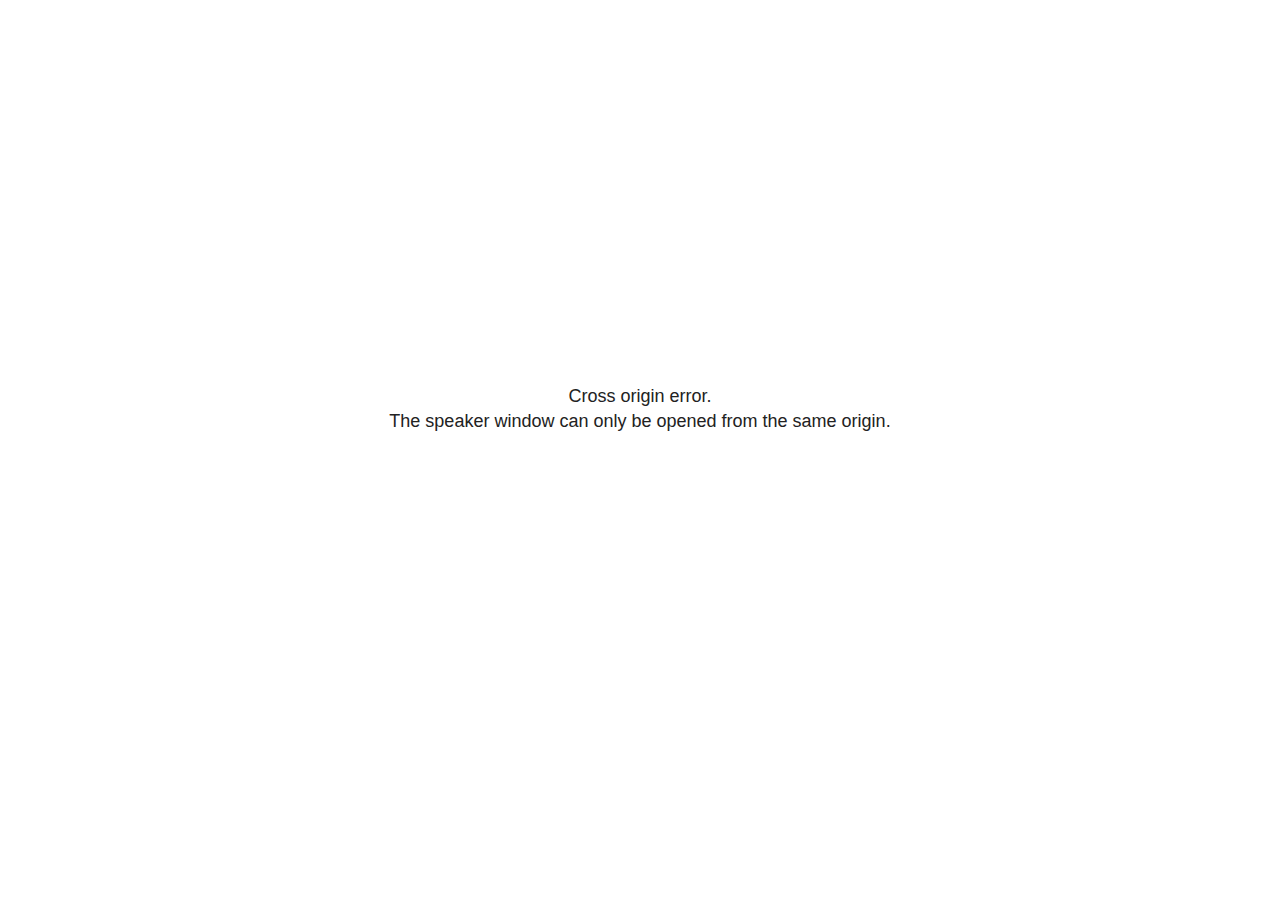
<file: NeurodivergentStudentsMathsStatistics_files/libs/revealjs/plugin/notes/speaker-view.html>
<!--
	NOTE: You need to build the notes plugin after making changes to this file.
-->
<html lang="en">
	<head>
		<meta charset="utf-8">

		<title>reveal.js - Speaker View</title>

		<style>
			body {
				font-family: Helvetica;
				font-size: 18px;
			}

			#current-slide,
			#upcoming-slide,
			#speaker-controls {
				padding: 6px;
				box-sizing: border-box;
				-moz-box-sizing: border-box;
			}

			#current-slide iframe,
			#upcoming-slide iframe {
				width: 100%;
				height: 100%;
				border: 1px solid #ddd;
			}

			#current-slide .label,
			#upcoming-slide .label {
				position: absolute;
				top: 10px;
				left: 10px;
				z-index: 2;
			}

			#connection-status {
				position: absolute;
				top: 0;
				left: 0;
				width: 100%;
				height: 100%;
				z-index: 20;
				padding: 30% 20% 20% 20%;
				font-size: 18px;
				color: #222;
				background: #fff;
				text-align: center;
				box-sizing: border-box;
				line-height: 1.4;
			}

			.overlay-element {
				height: 34px;
				line-height: 34px;
				padding: 0 10px;
				text-shadow: none;
				background: rgba( 220, 220, 220, 0.8 );
				color: #222;
				font-size: 14px;
			}

			.overlay-element.interactive:hover {
				background: rgba( 220, 220, 220, 1 );
			}

			#current-slide {
				position: absolute;
				width: 60%;
				height: 100%;
				top: 0;
				left: 0;
				padding-right: 0;
			}

			#upcoming-slide {
				position: absolute;
				width: 40%;
				height: 40%;
				right: 0;
				top: 0;
			}

			/* Speaker controls */
			#speaker-controls {
				position: absolute;
				top: 40%;
				right: 0;
				width: 40%;
				height: 60%;
				overflow: auto;
				font-size: 18px;
			}

				.speaker-controls-time.hidden,
				.speaker-controls-notes.hidden {
					display: none;
				}

				.speaker-controls-time .label,
				.speaker-controls-pace .label,
				.speaker-controls-notes .label {
					text-transform: uppercase;
					font-weight: normal;
					font-size: 0.66em;
					color: #666;
					margin: 0;
				}

				.speaker-controls-time, .speaker-controls-pace {
					border-bottom: 1px solid rgba( 200, 200, 200, 0.5 );
					margin-bottom: 10px;
					padding: 10px 16px;
					padding-bottom: 20px;
					cursor: pointer;
				}

				.speaker-controls-time .reset-button {
					opacity: 0;
					float: right;
					color: #666;
					text-decoration: none;
				}
				.speaker-controls-time:hover .reset-button {
					opacity: 1;
				}

				.speaker-controls-time .timer,
				.speaker-controls-time .clock {
					width: 50%;
				}

				.speaker-controls-time .timer,
				.speaker-controls-time .clock,
				.speaker-controls-time .pacing .hours-value,
				.speaker-controls-time .pacing .minutes-value,
				.speaker-controls-time .pacing .seconds-value {
					font-size: 1.9em;
				}

				.speaker-controls-time .timer {
					float: left;
				}

				.speaker-controls-time .clock {
					float: right;
					text-align: right;
				}

				.speaker-controls-time span.mute {
					opacity: 0.3;
				}

				.speaker-controls-time .pacing-title {
					margin-top: 5px;
				}

				.speaker-controls-time .pacing.ahead {
					color: blue;
				}

				.speaker-controls-time .pacing.on-track {
					color: green;
				}

				.speaker-controls-time .pacing.behind {
					color: red;
				}

				.speaker-controls-notes {
					padding: 10px 16px;
				}

				.speaker-controls-notes .value {
					margin-top: 5px;
					line-height: 1.4;
					font-size: 1.2em;
				}

			/* Layout selector */
			#speaker-layout {
				position: absolute;
				top: 10px;
				right: 10px;
				color: #222;
				z-index: 10;
			}
				#speaker-layout select {
					position: absolute;
					width: 100%;
					height: 100%;
					top: 0;
					left: 0;
					border: 0;
					box-shadow: 0;
					cursor: pointer;
					opacity: 0;

					font-size: 1em;
					background-color: transparent;

					-moz-appearance: none;
					-webkit-appearance: none;
					-webkit-tap-highlight-color: rgba(0, 0, 0, 0);
				}

				#speaker-layout select:focus {
					outline: none;
					box-shadow: none;
				}

			.clear {
				clear: both;
			}

			/* Speaker layout: Wide */
			body[data-speaker-layout="wide"] #current-slide,
			body[data-speaker-layout="wide"] #upcoming-slide {
				width: 50%;
				height: 45%;
				padding: 6px;
			}

			body[data-speaker-layout="wide"] #current-slide {
				top: 0;
				left: 0;
			}

			body[data-speaker-layout="wide"] #upcoming-slide {
				top: 0;
				left: 50%;
			}

			body[data-speaker-layout="wide"] #speaker-controls {
				top: 45%;
				left: 0;
				width: 100%;
				height: 50%;
				font-size: 1.25em;
			}

			/* Speaker layout: Tall */
			body[data-speaker-layout="tall"] #current-slide,
			body[data-speaker-layout="tall"] #upcoming-slide {
				width: 45%;
				height: 50%;
				padding: 6px;
			}

			body[data-speaker-layout="tall"] #current-slide {
				top: 0;
				left: 0;
			}

			body[data-speaker-layout="tall"] #upcoming-slide {
				top: 50%;
				left: 0;
			}

			body[data-speaker-layout="tall"] #speaker-controls {
				padding-top: 40px;
				top: 0;
				left: 45%;
				width: 55%;
				height: 100%;
				font-size: 1.25em;
			}

			/* Speaker layout: Notes only */
			body[data-speaker-layout="notes-only"] #current-slide,
			body[data-speaker-layout="notes-only"] #upcoming-slide {
				display: none;
			}

			body[data-speaker-layout="notes-only"] #speaker-controls {
				padding-top: 40px;
				top: 0;
				left: 0;
				width: 100%;
				height: 100%;
				font-size: 1.25em;
			}

			@media screen and (max-width: 1080px) {
				body[data-speaker-layout="default"] #speaker-controls {
					font-size: 16px;
				}
			}

			@media screen and (max-width: 900px) {
				body[data-speaker-layout="default"] #speaker-controls {
					font-size: 14px;
				}
			}

			@media screen and (max-width: 800px) {
				body[data-speaker-layout="default"] #speaker-controls {
					font-size: 12px;
				}
			}

		</style>
	</head>

	<body>

		<div id="connection-status">Loading speaker view...</div>

		<div id="current-slide"></div>
		<div id="upcoming-slide"><span class="overlay-element label">Upcoming</span></div>
		<div id="speaker-controls">
			<div class="speaker-controls-time">
				<h4 class="label">Time <span class="reset-button">Click to Reset</span></h4>
				<div class="clock">
					<span class="clock-value">0:00 AM</span>
				</div>
				<div class="timer">
					<span class="hours-value">00</span><span class="minutes-value">:00</span><span class="seconds-value">:00</span>
				</div>
				<div class="clear"></div>

				<h4 class="label pacing-title" style="display: none">Pacing – Time to finish current slide</h4>
				<div class="pacing" style="display: none">
					<span class="hours-value">00</span><span class="minutes-value">:00</span><span class="seconds-value">:00</span>
				</div>
			</div>

			<div class="speaker-controls-notes hidden">
				<h4 class="label">Notes</h4>
				<div class="value"></div>
			</div>
		</div>
		<div id="speaker-layout" class="overlay-element interactive">
			<span class="speaker-layout-label"></span>
			<select class="speaker-layout-dropdown"></select>
		</div>

		<script>

			(function() {

				var notes,
					notesValue,
					currentState,
					currentSlide,
					upcomingSlide,
					layoutLabel,
					layoutDropdown,
					pendingCalls = {},
					lastRevealApiCallId = 0,
					connected = false

				var connectionStatus = document.querySelector( '#connection-status' );

				var SPEAKER_LAYOUTS = {
					'default': 'Default',
					'wide': 'Wide',
					'tall': 'Tall',
					'notes-only': 'Notes only'
				};

				setupLayout();

				let openerOrigin;

				try {
					openerOrigin = window.opener.location.origin;
				}
				catch ( error ) { console.warn( error ) }

				// In order to prevent XSS, the speaker view will only run if its
				// opener has the same origin as itself
				if( window.location.origin !== openerOrigin ) {
					connectionStatus.innerHTML = 'Cross origin error.<br>The speaker window can only be opened from the same origin.';
					return;
				}

				var connectionTimeout = setTimeout( function() {
					connectionStatus.innerHTML = 'Error connecting to main window.<br>Please try closing and reopening the speaker view.';
				}, 5000 );

				window.addEventListener( 'message', function( event ) {

					// Validate the origin of all messages to avoid parsing messages
					// that aren't meant for us. Ignore when running off file:// so
					// that the speaker view continues to work without a web server.
					if( window.location.origin !== event.origin && window.location.origin !== 'file://' ) {
						return
					}

					clearTimeout( connectionTimeout );
					connectionStatus.style.display = 'none';

					var data = JSON.parse( event.data );

					// The overview mode is only useful to the reveal.js instance
					// where navigation occurs so we don't sync it
					if( data.state ) delete data.state.overview;

					// Messages sent by the notes plugin inside of the main window
					if( data && data.namespace === 'reveal-notes' ) {
						if( data.type === 'connect' ) {
							handleConnectMessage( data );
						}
						else if( data.type === 'state' ) {
							handleStateMessage( data );
						}
						else if( data.type === 'return' ) {
							pendingCalls[data.callId](data.result);
							delete pendingCalls[data.callId];
						}
					}
					// Messages sent by the reveal.js inside of the current slide preview
					else if( data && data.namespace === 'reveal' ) {
						if( /ready/.test( data.eventName ) ) {
							// Send a message back to notify that the handshake is complete
							window.opener.postMessage( JSON.stringify({ namespace: 'reveal-notes', type: 'connected'} ), '*' );
						}
						else if( /slidechanged|fragmentshown|fragmenthidden|paused|resumed/.test( data.eventName ) && currentState !== JSON.stringify( data.state ) ) {

							dispatchStateToMainWindow( data.state );

						}
					}

				} );

				/**
				 * Updates the presentation in the main window to match the state
				 * of the presentation in the notes window.
				 */
				const dispatchStateToMainWindow = debounce(( state ) => {
					window.opener.postMessage( JSON.stringify({ method: 'setState', args: [ state ]} ), '*' );
				}, 500);

				/**
				 * Asynchronously calls the Reveal.js API of the main frame.
				 */
				function callRevealApi( methodName, methodArguments, callback ) {

					var callId = ++lastRevealApiCallId;
					pendingCalls[callId] = callback;
					window.opener.postMessage( JSON.stringify( {
						namespace: 'reveal-notes',
						type: 'call',
						callId: callId,
						methodName: methodName,
						arguments: methodArguments
					} ), '*' );

				}

				/**
				 * Called when the main window is trying to establish a
				 * connection.
				 */
				function handleConnectMessage( data ) {

					if( connected === false ) {
						connected = true;

						setupIframes( data );
						setupKeyboard();
						setupNotes();
						setupTimer();
						setupHeartbeat();
					}

				}

				/**
				 * Called when the main window sends an updated state.
				 */
				function handleStateMessage( data ) {

					// Store the most recently set state to avoid circular loops
					// applying the same state
					currentState = JSON.stringify( data.state );

					// No need for updating the notes in case of fragment changes
					if ( data.notes ) {
						notes.classList.remove( 'hidden' );
						notesValue.style.whiteSpace = data.whitespace;
						if( data.markdown ) {
							notesValue.innerHTML = marked( data.notes );
						}
						else {
							notesValue.innerHTML = data.notes;
						}
					}
					else {
						notes.classList.add( 'hidden' );
					}

					// Update the note slides
					currentSlide.contentWindow.postMessage( JSON.stringify({ method: 'setState', args: [ data.state ] }), '*' );
					upcomingSlide.contentWindow.postMessage( JSON.stringify({ method: 'setState', args: [ data.state ] }), '*' );
					upcomingSlide.contentWindow.postMessage( JSON.stringify({ method: 'next' }), '*' );

				}

				// Limit to max one state update per X ms
				handleStateMessage = debounce( handleStateMessage, 200 );

				/**
				 * Forward keyboard events to the current slide window.
				 * This enables keyboard events to work even if focus
				 * isn't set on the current slide iframe.
				 *
				 * Block F5 default handling, it reloads and disconnects
				 * the speaker notes window.
				 */
				function setupKeyboard() {

					document.addEventListener( 'keydown', function( event ) {
						if( event.keyCode === 116 || ( event.metaKey && event.keyCode === 82 ) ) {
							event.preventDefault();
							return false;
						}
						currentSlide.contentWindow.postMessage( JSON.stringify({ method: 'triggerKey', args: [ event.keyCode ] }), '*' );
					} );

				}

				/**
				 * Creates the preview iframes.
				 */
				function setupIframes( data ) {

					var params = [
						'receiver',
						'progress=false',
						'history=false',
						'transition=none',
						'autoSlide=0',
						'backgroundTransition=none'
					].join( '&' );

					var urlSeparator = /\?/.test(data.url) ? '&' : '?';
					var hash = '#/' + data.state.indexh + '/' + data.state.indexv;
					var currentURL = data.url + urlSeparator + params + '&scrollActivationWidth=false&postMessageEvents=true' + hash;
					var upcomingURL = data.url + urlSeparator + params + '&scrollActivationWidth=false&controls=false' + hash;

					currentSlide = document.createElement( 'iframe' );
					currentSlide.setAttribute( 'width', 1280 );
					currentSlide.setAttribute( 'height', 1024 );
					currentSlide.setAttribute( 'src', currentURL );
					document.querySelector( '#current-slide' ).appendChild( currentSlide );

					upcomingSlide = document.createElement( 'iframe' );
					upcomingSlide.setAttribute( 'width', 640 );
					upcomingSlide.setAttribute( 'height', 512 );
					upcomingSlide.setAttribute( 'src', upcomingURL );
					document.querySelector( '#upcoming-slide' ).appendChild( upcomingSlide );

				}

				/**
				 * Setup the notes UI.
				 */
				function setupNotes() {

					notes = document.querySelector( '.speaker-controls-notes' );
					notesValue = document.querySelector( '.speaker-controls-notes .value' );

				}

				/**
				 * We send out a heartbeat at all times to ensure we can
				 * reconnect with the main presentation window after reloads.
				 */
				function setupHeartbeat() {

					setInterval( () => {
						window.opener.postMessage( JSON.stringify({ namespace: 'reveal-notes', type: 'heartbeat'} ), '*' );
					}, 1000 );

				}

				function getTimings( callback ) {

					callRevealApi( 'getSlidesAttributes', [], function ( slideAttributes ) {
						callRevealApi( 'getConfig', [], function ( config ) {
							var totalTime = config.totalTime;
							var minTimePerSlide = config.minimumTimePerSlide || 0;
							var defaultTiming = config.defaultTiming;
							if ((defaultTiming == null) && (totalTime == null)) {
								callback(null);
								return;
							}
							// Setting totalTime overrides defaultTiming
							if (totalTime) {
								defaultTiming = 0;
							}
							var timings = [];
							for ( var i in slideAttributes ) {
								var slide = slideAttributes[ i ];
								var timing = defaultTiming;
								if( slide.hasOwnProperty( 'data-timing' )) {
									var t = slide[ 'data-timing' ];
									timing = parseInt(t);
									if( isNaN(timing) ) {
										console.warn("Could not parse timing '" + t + "' of slide " + i + "; using default of " + defaultTiming);
										timing = defaultTiming;
									}
								}
								timings.push(timing);
							}
							if ( totalTime ) {
								// After we've allocated time to individual slides, we summarize it and
								// subtract it from the total time
								var remainingTime = totalTime - timings.reduce( function(a, b) { return a + b; }, 0 );
								// The remaining time is divided by the number of slides that have 0 seconds
								// allocated at the moment, giving the average time-per-slide on the remaining slides
								var remainingSlides = (timings.filter( function(x) { return x == 0 }) ).length
								var timePerSlide = Math.round( remainingTime / remainingSlides, 0 )
								// And now we replace every zero-value timing with that average
								timings = timings.map( function(x) { return (x==0 ? timePerSlide : x) } );
							}
							var slidesUnderMinimum = timings.filter( function(x) { return (x < minTimePerSlide) } ).length
							if ( slidesUnderMinimum ) {
								message = "The pacing time for " + slidesUnderMinimum + " slide(s) is under the configured minimum of " + minTimePerSlide + " seconds. Check the data-timing attribute on individual slides, or consider increasing the totalTime or minimumTimePerSlide configuration options (or removing some slides).";
								alert(message);
							}
							callback( timings );
						} );
					} );

				}

				/**
				 * Return the number of seconds allocated for presenting
				 * all slides up to and including this one.
				 */
				function getTimeAllocated( timings, callback ) {

					callRevealApi( 'getSlidePastCount', [], function ( currentSlide ) {
						var allocated = 0;
						for (var i in timings.slice(0, currentSlide + 1)) {
							allocated += timings[i];
						}
						callback( allocated );
					} );

				}

				/**
				 * Create the timer and clock and start updating them
				 * at an interval.
				 */
				function setupTimer() {

					var start = new Date(),
					timeEl = document.querySelector( '.speaker-controls-time' ),
					clockEl = timeEl.querySelector( '.clock-value' ),
					hoursEl = timeEl.querySelector( '.hours-value' ),
					minutesEl = timeEl.querySelector( '.minutes-value' ),
					secondsEl = timeEl.querySelector( '.seconds-value' ),
					pacingTitleEl = timeEl.querySelector( '.pacing-title' ),
					pacingEl = timeEl.querySelector( '.pacing' ),
					pacingHoursEl = pacingEl.querySelector( '.hours-value' ),
					pacingMinutesEl = pacingEl.querySelector( '.minutes-value' ),
					pacingSecondsEl = pacingEl.querySelector( '.seconds-value' );

					var timings = null;
					getTimings( function ( _timings ) {

						timings = _timings;
						if (_timings !== null) {
							pacingTitleEl.style.removeProperty('display');
							pacingEl.style.removeProperty('display');
						}

						// Update once directly
						_updateTimer();

						// Then update every second
						setInterval( _updateTimer, 1000 );

					} );


					function _resetTimer() {

						if (timings == null) {
							start = new Date();
							_updateTimer();
						}
						else {
							// Reset timer to beginning of current slide
							getTimeAllocated( timings, function ( slideEndTimingSeconds ) {
								var slideEndTiming = slideEndTimingSeconds * 1000;
								callRevealApi( 'getSlidePastCount', [], function ( currentSlide ) {
									var currentSlideTiming = timings[currentSlide] * 1000;
									var previousSlidesTiming = slideEndTiming - currentSlideTiming;
									var now = new Date();
									start = new Date(now.getTime() - previousSlidesTiming);
									_updateTimer();
								} );
							} );
						}

					}

					timeEl.addEventListener( 'click', function() {
						_resetTimer();
						return false;
					} );

					function _displayTime( hrEl, minEl, secEl, time) {

						var sign = Math.sign(time) == -1 ? "-" : "";
						time = Math.abs(Math.round(time / 1000));
						var seconds = time % 60;
						var minutes = Math.floor( time / 60 ) % 60 ;
						var hours = Math.floor( time / ( 60 * 60 )) ;
						hrEl.innerHTML = sign + zeroPadInteger( hours );
						if (hours == 0) {
							hrEl.classList.add( 'mute' );
						}
						else {
							hrEl.classList.remove( 'mute' );
						}
						minEl.innerHTML = ':' + zeroPadInteger( minutes );
						if (hours == 0 && minutes == 0) {
							minEl.classList.add( 'mute' );
						}
						else {
							minEl.classList.remove( 'mute' );
						}
						secEl.innerHTML = ':' + zeroPadInteger( seconds );
					}

					function _updateTimer() {

						var diff, hours, minutes, seconds,
						now = new Date();

						diff = now.getTime() - start.getTime();

						clockEl.innerHTML = now.toLocaleTimeString( 'en-US', { hour12: true, hour: '2-digit', minute:'2-digit' } );
						_displayTime( hoursEl, minutesEl, secondsEl, diff );
						if (timings !== null) {
							_updatePacing(diff);
						}

					}

					function _updatePacing(diff) {

						getTimeAllocated( timings, function ( slideEndTimingSeconds ) {
							var slideEndTiming = slideEndTimingSeconds * 1000;

							callRevealApi( 'getSlidePastCount', [], function ( currentSlide ) {
								var currentSlideTiming = timings[currentSlide] * 1000;
								var timeLeftCurrentSlide = slideEndTiming - diff;
								if (timeLeftCurrentSlide < 0) {
									pacingEl.className = 'pacing behind';
								}
								else if (timeLeftCurrentSlide < currentSlideTiming) {
									pacingEl.className = 'pacing on-track';
								}
								else {
									pacingEl.className = 'pacing ahead';
								}
								_displayTime( pacingHoursEl, pacingMinutesEl, pacingSecondsEl, timeLeftCurrentSlide );
							} );
						} );
					}

				}

				/**
				 * Sets up the speaker view layout and layout selector.
				 */
				function setupLayout() {

					layoutDropdown = document.querySelector( '.speaker-layout-dropdown' );
					layoutLabel = document.querySelector( '.speaker-layout-label' );

					// Render the list of available layouts
					for( var id in SPEAKER_LAYOUTS ) {
						var option = document.createElement( 'option' );
						option.setAttribute( 'value', id );
						option.textContent = SPEAKER_LAYOUTS[ id ];
						layoutDropdown.appendChild( option );
					}

					// Monitor the dropdown for changes
					layoutDropdown.addEventListener( 'change', function( event ) {

						setLayout( layoutDropdown.value );

					}, false );

					// Restore any currently persisted layout
					setLayout( getLayout() );

				}

				/**
				 * Sets a new speaker view layout. The layout is persisted
				 * in local storage.
				 */
				function setLayout( value ) {

					var title = SPEAKER_LAYOUTS[ value ];

					layoutLabel.innerHTML = 'Layout' + ( title ? ( ': ' + title ) : '' );
					layoutDropdown.value = value;

					document.body.setAttribute( 'data-speaker-layout', value );

					// Persist locally
					if( supportsLocalStorage() ) {
						window.localStorage.setItem( 'reveal-speaker-layout', value );
					}

				}

				/**
				 * Returns the ID of the most recently set speaker layout
				 * or our default layout if none has been set.
				 */
				function getLayout() {

					if( supportsLocalStorage() ) {
						var layout = window.localStorage.getItem( 'reveal-speaker-layout' );
						if( layout ) {
							return layout;
						}
					}

					// Default to the first record in the layouts hash
					for( var id in SPEAKER_LAYOUTS ) {
						return id;
					}

				}

				function supportsLocalStorage() {

					try {
						localStorage.setItem('test', 'test');
						localStorage.removeItem('test');
						return true;
					}
					catch( e ) {
						return false;
					}

				}

				function zeroPadInteger( num ) {

					var str = '00' + parseInt( num );
					return str.substring( str.length - 2 );

				}

				/**
				 * Limits the frequency at which a function can be called.
				 */
				function debounce( fn, ms ) {

					var lastTime = 0,
						timeout;

					return function() {

						var args = arguments;
						var context = this;

						clearTimeout( timeout );

						var timeSinceLastCall = Date.now() - lastTime;
						if( timeSinceLastCall > ms ) {
							fn.apply( context, args );
							lastTime = Date.now();
						}
						else {
							timeout = setTimeout( function() {
								fn.apply( context, args );
								lastTime = Date.now();
							}, ms - timeSinceLastCall );
						}

					}

				}

			})();

		</script>
	</body>
</html>
</file>
